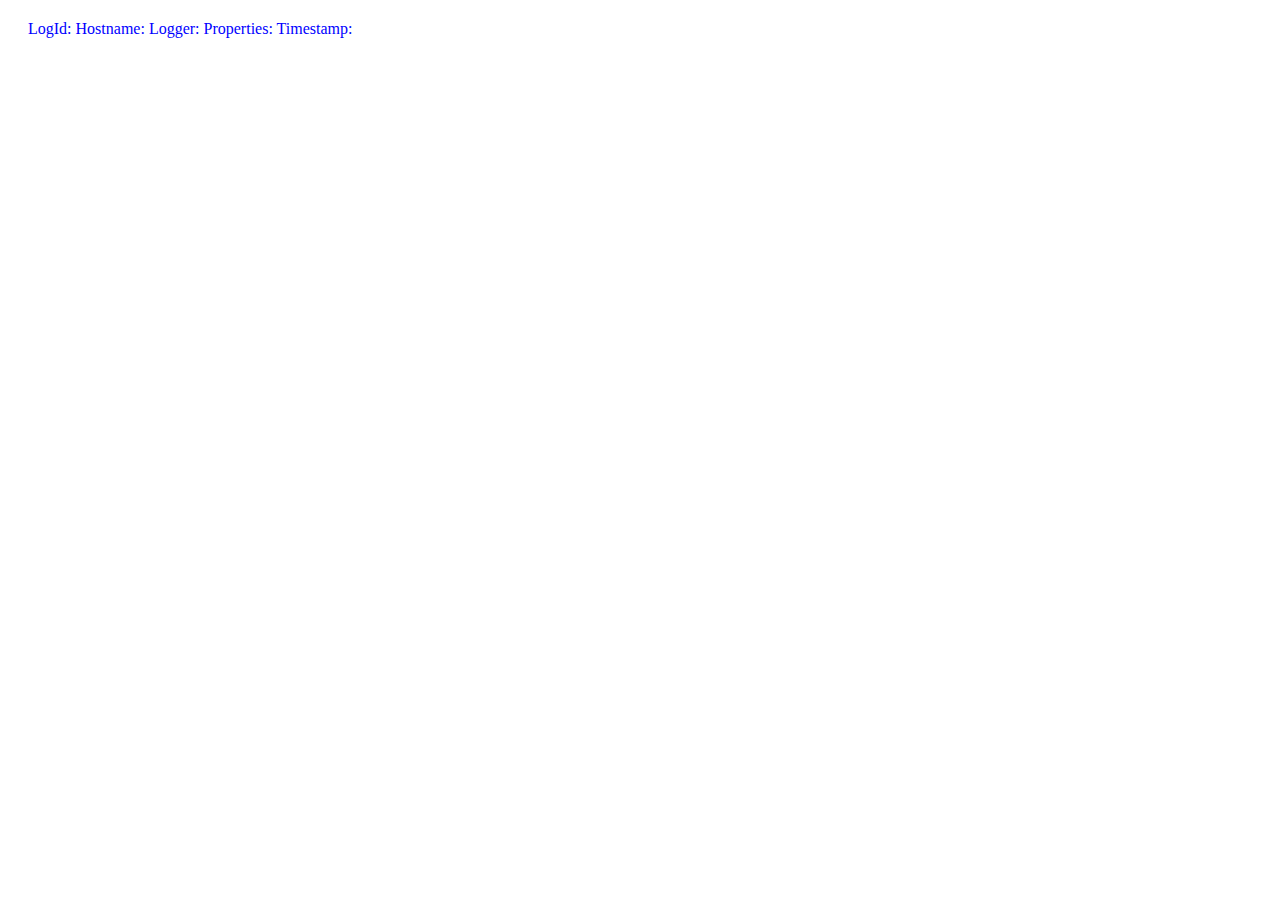
<file: res/exlogview.html>
<!DOCTYPE html>
<html lang="en">
<head>
    <link rel="icon" type="image/x-icon" href="favicon.ico">
    <link rel="shortcut icon" type="image/x-icon" href="favicon.ico">
    <title>Go DevOps</title>
    <style>
        .keySpan {
            color: blue;
        }
    </style>
</head>
<body>

<div style="margin-top:20px;margin-left: 20px;">
    <span style="color:red"><Error/></span>
    <div id="summary">
        <span><span class="keySpan">LogId:</span><LogId/></span>
        <span><span class="keySpan">Hostname:</span><Hostname/></span>
        <span><span class="keySpan">Logger:</span><Logger/></span>
        <span><span class="keySpan">Properties:</span><Properties/></span>
        <span><span class="keySpan">Timestamp:</span><Timestamp/></span>
    </div>
    <pre style="white-space: pre-wrap; word-wrap: break-word"><ContextLogs/></pre>
</div>
</body>

</html>
</file>
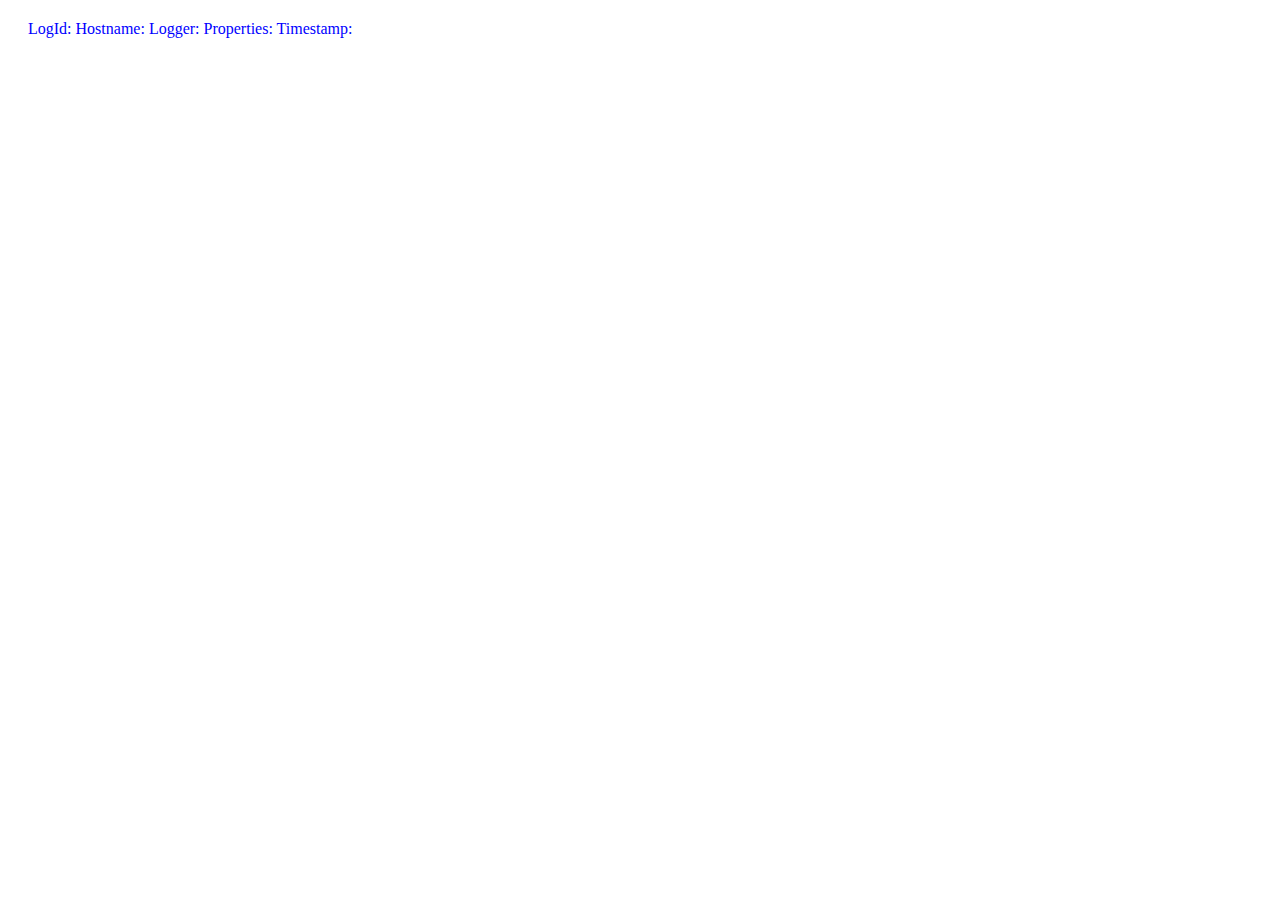
<file: res/viewexlog.html>
<!DOCTYPE html>
<html lang="en">
<head>
    <link rel="icon" type="image/x-icon" href="/favicon.ico">
    <link rel="shortcut icon" type="image/x-icon" href="/favicon.ico">
    <title>Go DevOps Exception Log View</title>
    <style>
        .keySpan {
            color: blue;
        }
    </style>
</head>
<body>

<div style="margin-top:20px;margin-left: 20px;">
    <span style="color:red"><Error/></span>
    <div id="summary">
        <span><span class="keySpan">LogId:</span><LogId/></span>
        <span><span class="keySpan">Hostname:</span><Hostname/></span>
        <span><span class="keySpan">Logger:</span><Logger/></span>
        <span><span class="keySpan">Properties:</span><Properties/></span>
        <span><span class="keySpan">Timestamp:</span><Timestamp/></span>
    </div>
    <pre style="white-space: pre-wrap; word-wrap: break-word"><ContextLogs/></pre>
</div>
</body>

</html>
</file>
